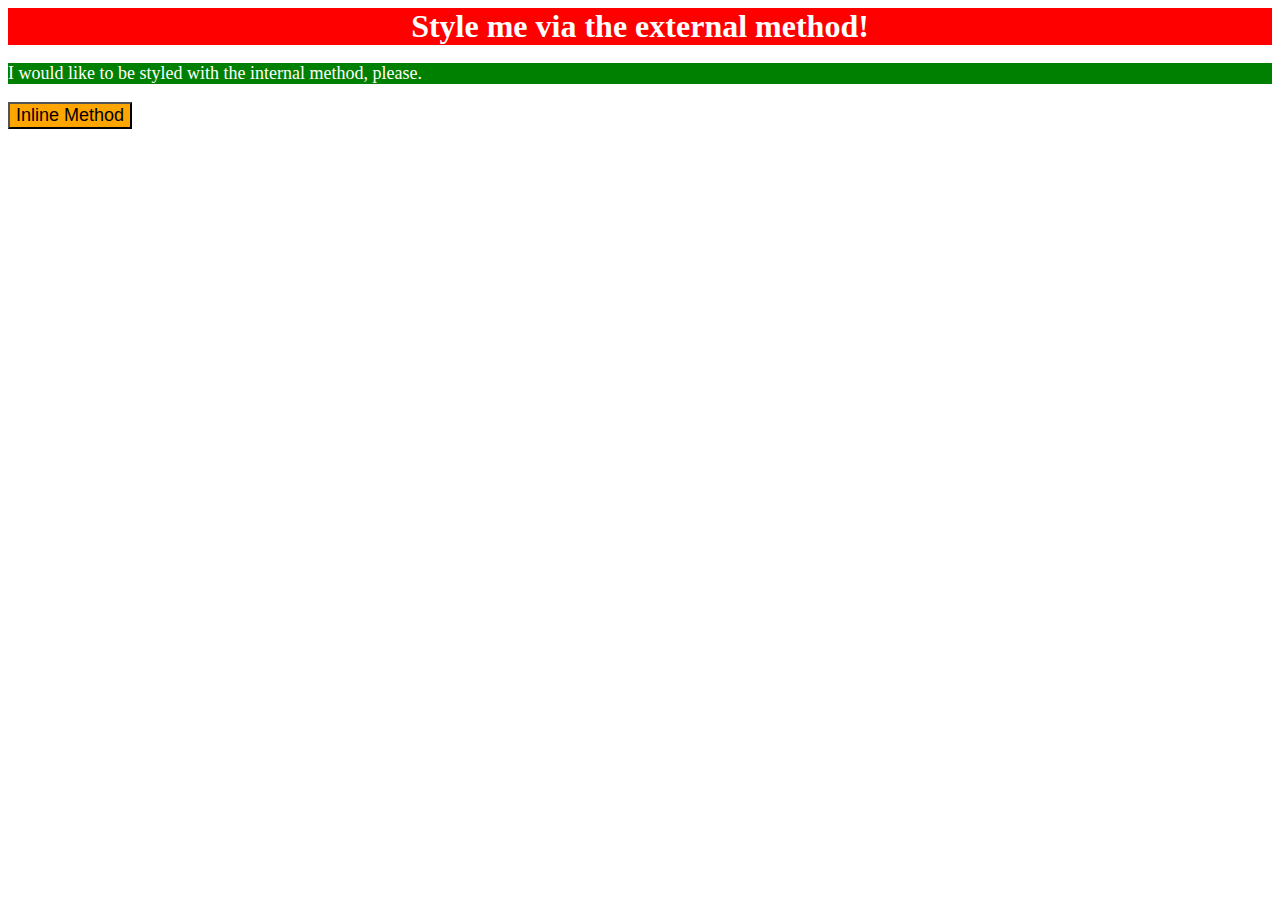
<file: foundations/01-css-methods/index.html>
<!DOCTYPE html>
<html lang="en">
  <head>
    <meta charset="UTF-8">
    <meta http-equiv="X-UA-Compatible" content="IE=edge">
    <meta name="viewport" content="width=device-width, initial-scale=1.0">
    <title>Methods for Adding CSS</title>
    <link rel="stylesheet" href="styles.css">
  </head>
  <style>
    p {
      background-color: green;
      color: white;
      font-size: 18px;
    }
  </style>
  <body>
    <div>Style me via the external method!</div>
    <p>I would like to be styled with the internal method, please.</p>
    <button style="background-color: orange; font-size: 18px;" >Inline Method</button>
  </body>
</html>
</file>
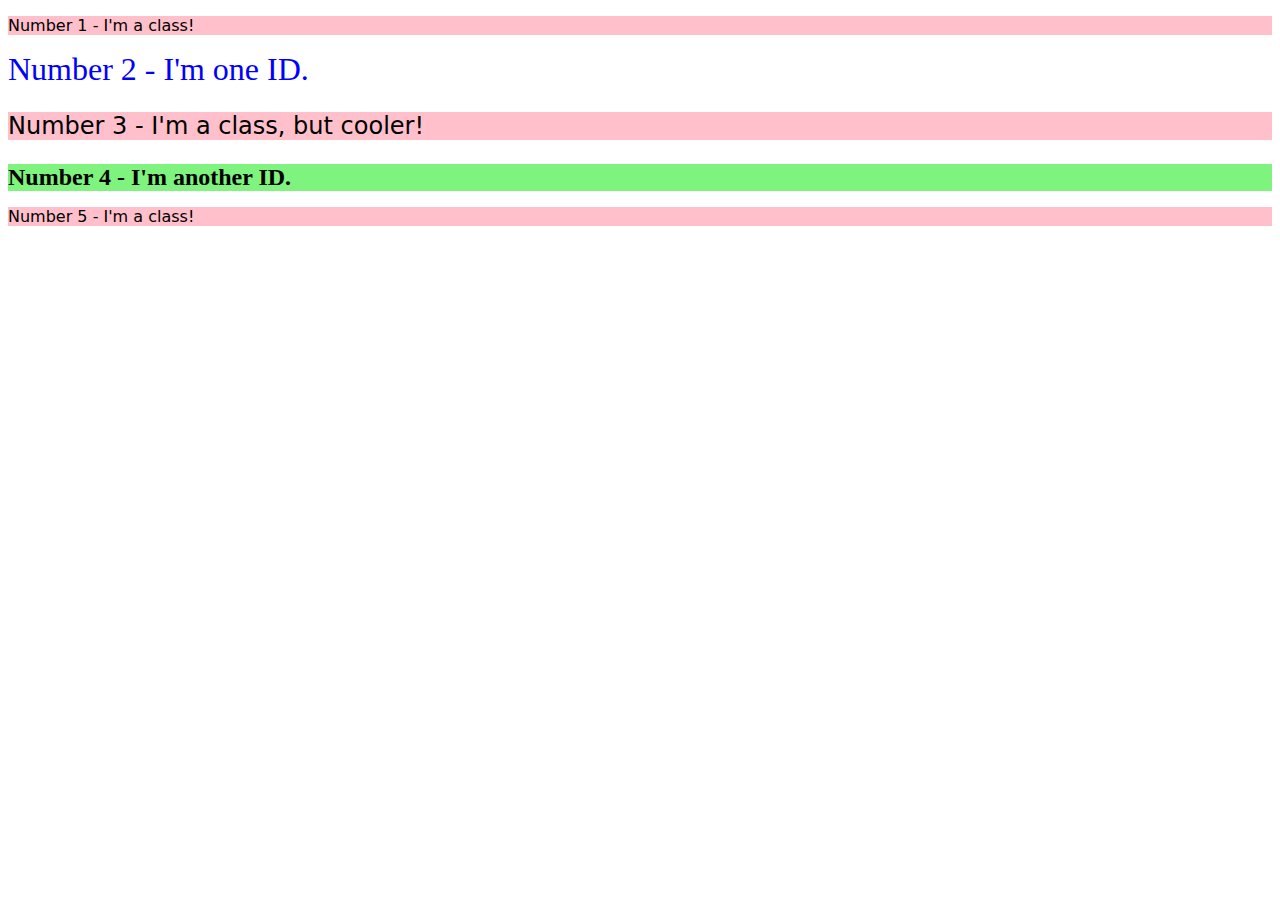
<file: foundations/02-class-id-selectors/index.html>
<!DOCTYPE html>
<html lang="en">
  <head>
    <meta charset="UTF-8">
    <meta http-equiv="X-UA-Compatible" content="IE=edge">
    <meta name="viewport" content="width=device-width, initial-scale=1.0">
    <title>Class and ID Selectors</title>
    <link rel="stylesheet" href="style.css">
  </head>
  <body>
    <p class="text">Number 1 - I'm a class!</p>
    <div id="number-two">Number 2 - I'm one ID.</div>
    <p class="text size" >Number 3 - I'm a class, but cooler!</p>
    <div id="number-four" class="size">Number 4 - I'm another ID.</div>
    <p class="text">Number 5 - I'm a class!</p>
  </body>
</html>
</file>
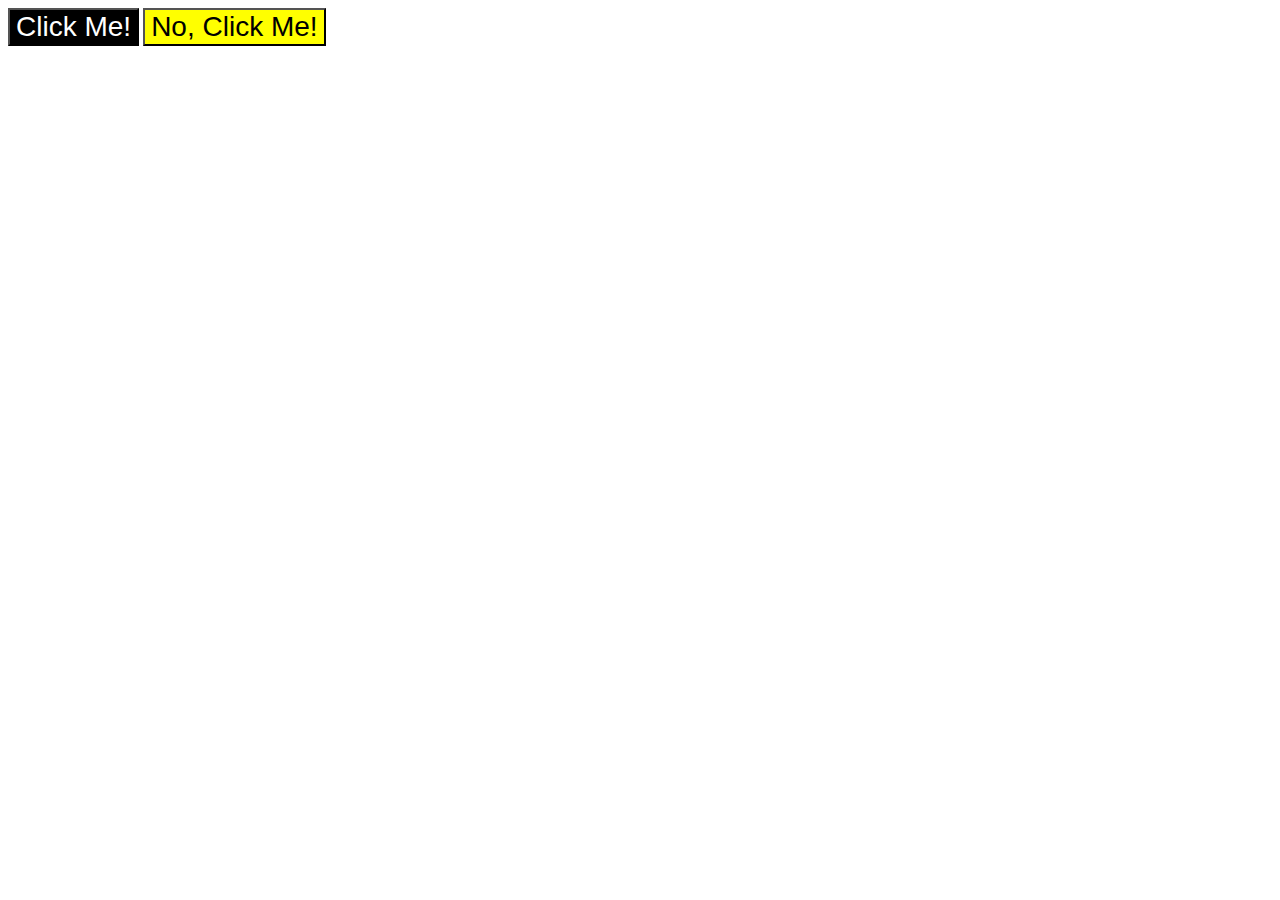
<file: foundations/03-grouping-selectors/index.html>
<!DOCTYPE html>
<html lang="en">
  <head>
    <meta charset="UTF-8">
    <meta http-equiv="X-UA-Compatible" content="IE=edge">
    <meta name="viewport" content="width=device-width, initial-scale=1.0">
    <title>Grouping Selectors</title>
    <link rel="stylesheet" href="style.css">
  </head>
  <body>
    <button class="btn-one">Click Me!</button>
    <button class="btn-two">No, Click Me!</button>
  </body>
</html>
</file>
<file: foundations/01-css-methods/styles.css>
div {
  background-color: red;
  color: white;
  font-size: 32px;
  text-align: center;
  font-weight: bold;
}
</file>
<file: foundations/02-class-id-selectors/style.css>
.text {
  background-color: #ffc0cb;
  font-family: Verdana, 'DejaVu Sans', sans-serif;
}

#number-two {
  color: #0000ff;
  font-size: 32px;
}

.size {
  font-size: 24px;
}

#number-four {
  background-color: #7ef37e;
  font-weight: bold;
}
</file>
<file: foundations/03-grouping-selectors/style.css>
.btn-one {
  background-color: #000000;
  color: #fff;
}

.btn-two {
  background-color: #ffff00;
}

.btn-one, .btn-two {
  font-size: 28px;
  font-family: Helvetica, 'Times New Roman', sans-serif;
}
</file>
